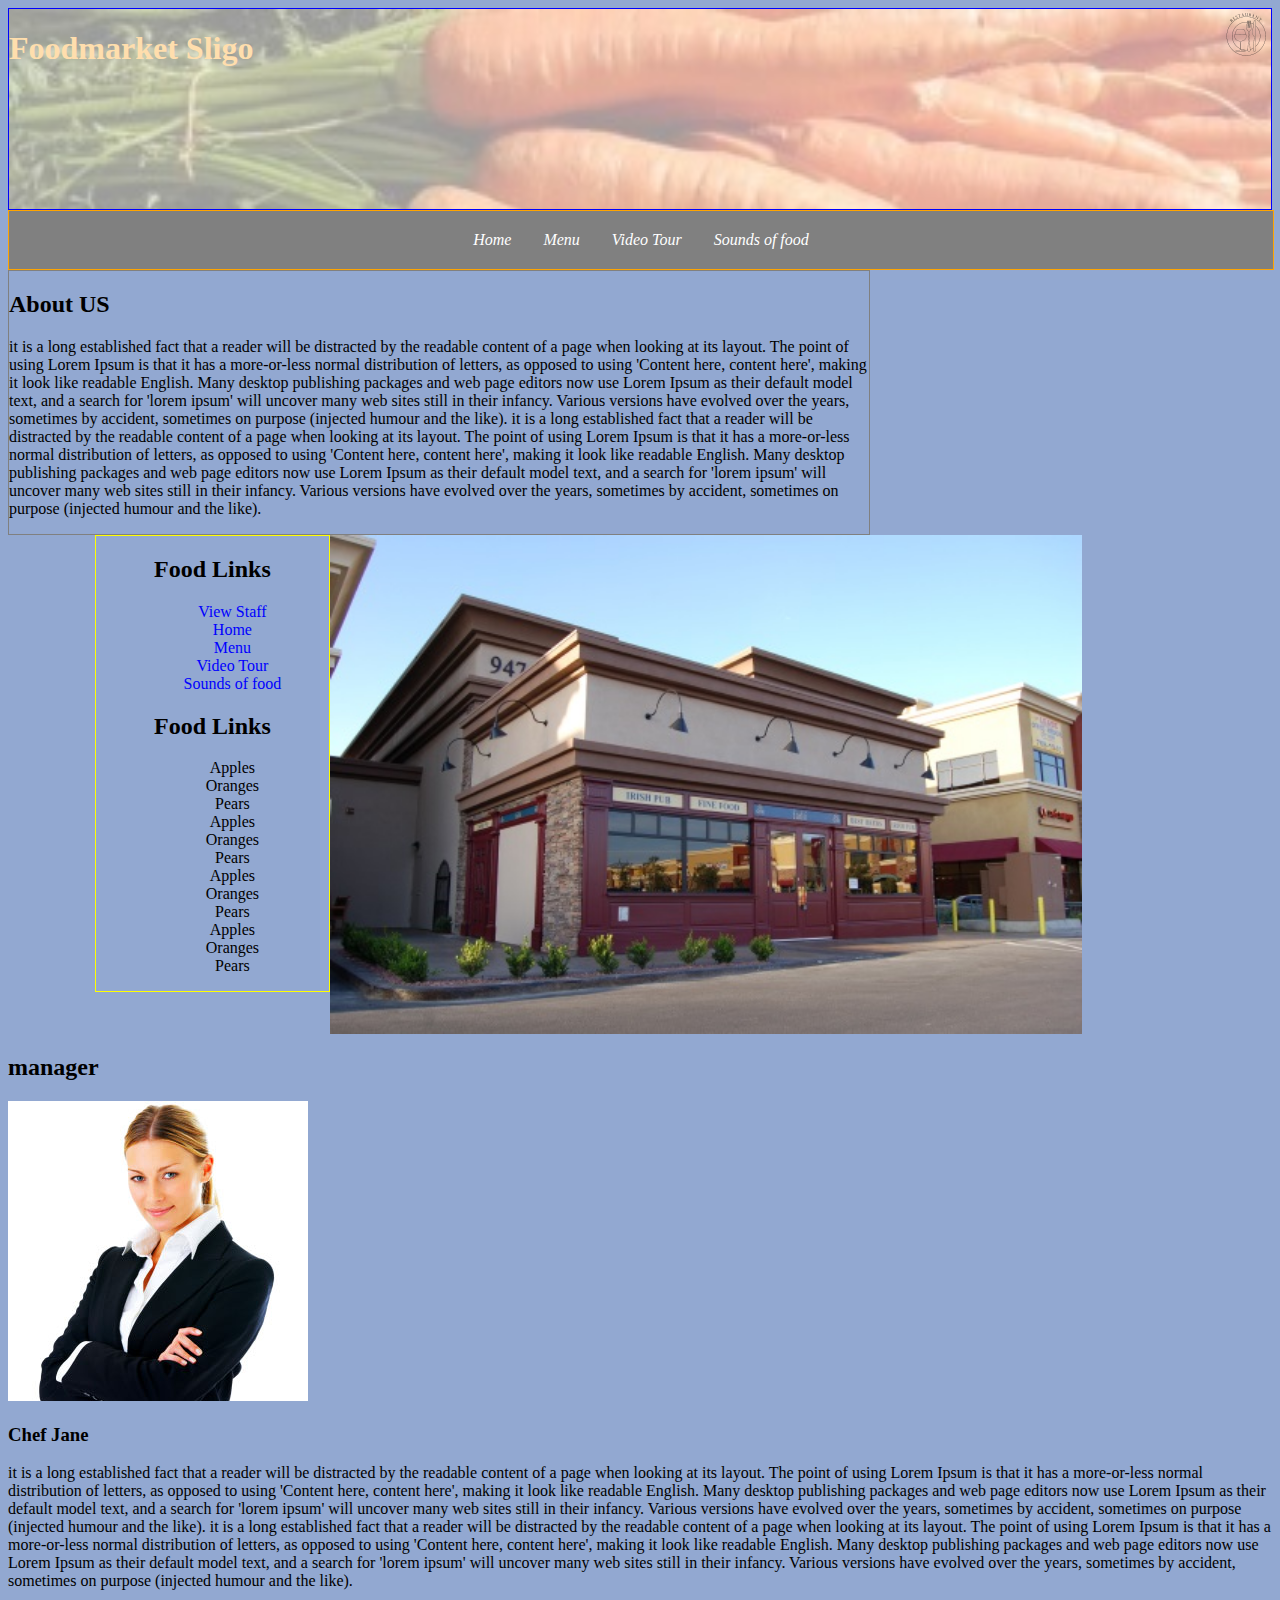
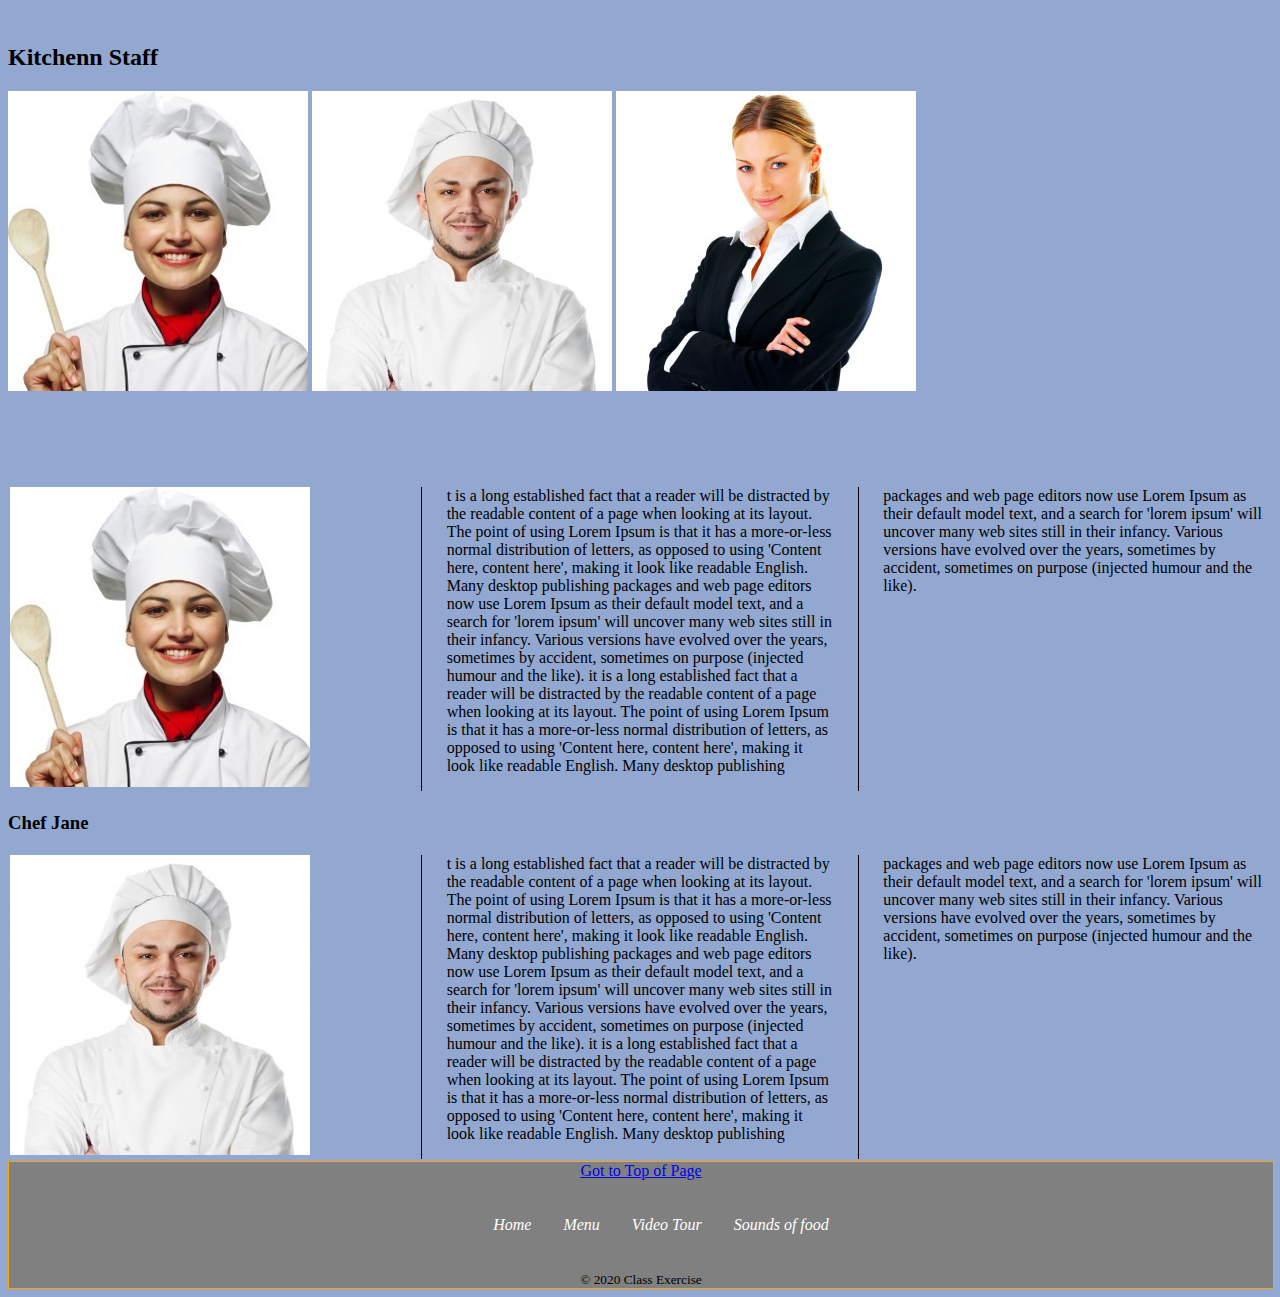
<file: index.html>
<!DOCTYPE html>
<html lang="en">
 
    <head>
        <link rel="icon" type="image/png" href="images/favicon-32x32.png" sizes="32X32" />
        <meta charset="utf-8">
        <meta http-equiv="X-UA-Compatible" content="IE=edge">
        <title>FoodMarket Sligo</title>
        <meta name="description" content="An interactive getting started guide for Brackets.">
        <link rel="stylesheet" type="text/css" href="styles/style.css"/>
        <link rel="icon" type="image/png" href="favicon-32x32.png" sizes="32x32" />


    </head>
    <body>  
    <header>
        <img style="float: right; height: 50px; width: 50px;" src="images/logo.png" alt="logo">
        <h1>Foodmarket Sligo</h1>                                                                                        
    
    </header>
    <main>
        <a name="pagetop"></a> 
            <nav>
                <ul>
                      <li id ="active1"> <a href="home.html"> Home </a></li>
                      <li><a href="Menu.html"> Menu </a></li>
                      <li><a href="VideoTour.html"> Video Tour </a></li>
                      <li><a href="sounds_of_food.html"> Sounds of food </a></li>
                 </ul>
            </nav>
    
       
    
    <section id="content">
    <section id=about>
        <h2>About US</h2>
        
        <P>
                        
            it is a long established fact that a reader will be distracted by the readable content of a page when looking at its layout. The point of using Lorem Ipsum is that it has a more-or-less normal distribution of letters, as opposed to using 'Content here, content here', making it look like readable English. Many desktop publishing packages and web page editors now use Lorem Ipsum as their default model text, and a search for 'lorem ipsum' will uncover many web sites still in their infancy. Various versions have evolved over the years, sometimes by accident, sometimes on purpose (injected humour and the like).
                it is a long established fact that a reader will be distracted by the readable content of a page when looking at its layout. The point of using Lorem Ipsum is that it has a more-or-less normal distribution of letters, as opposed to using 'Content here, content here', making it look like readable English. Many desktop publishing packages and web page editors now use Lorem Ipsum as their default model text, and a search for 'lorem ipsum' will uncover many web sites still in their infancy. Various versions have evolved over the years, sometimes by accident, sometimes on purpose (injected humour and the like).
            
            
            </P> 
        </section>
            <img class="aboutimg" src="images/front.JPG" alt="bigPic"/>
                                          
    
        </section>
  
    
    <aside>
    
    <h2> Food Links</h2>
        <ul>
            <li><a href="#staff"> View Staff </a></li>
            <li id ="active2"> <a href="home.html"> Home </a></li>
            <li><a href="Menu.html"> Menu </a></li>
            <li><a href="VideoTour.html"> Video Tour </a></li>
            <li><a href="sounds_of_food.html"> Sounds of food </a></li>
        
    
    
        </ul>
        
        <h2> Food Links</h2>
        
        <ul>
            <li>Apples</li>
            <li>Oranges</li>
            <li>Pears</li>
            <li>Apples</li>
            <li>Oranges</li>
            <li>Pears</li>
            <li>Apples</li>
            <li>Oranges</li>
            <li>Pears</li>
            <li>Apples</li>
            <li>Oranges</li>
            <li>Pears</li>
        </ul>
    
        
        
    
    
    </aside>
   
        </section>
      <br/>
        <section class="manager">
        <h2>manager</h2>
            <a href="https://www.itishtimes.com/"><img  src="images/manager.jpg" alt="irish times" /> </a>
            
         <h3> Chef Jane</h3>
   <section class="detail">
            
            
            
            <P>
                        
            it is a long established fact that a reader will be distracted by the readable content of a page when looking at its layout. The point of using Lorem Ipsum is that it has a more-or-less normal distribution of letters, as opposed to using 'Content here, content here', making it look like readable English. Many desktop publishing packages and web page editors now use Lorem Ipsum as their default model text, and a search for 'lorem ipsum' will uncover many web sites still in their infancy. Various versions have evolved over the years, sometimes by accident, sometimes on purpose (injected humour and the like).
                it is a long established fact that a reader will be distracted by the readable content of a page when looking at its layout. The point of using Lorem Ipsum is that it has a more-or-less normal distribution of letters, as opposed to using 'Content here, content here', making it look like readable English. Many desktop publishing packages and web page editors now use Lorem Ipsum as their default model text, and a search for 'lorem ipsum' will uncover many web sites still in their infancy. Various versions have evolved over the years, sometimes by accident, sometimes on purpose (injected humour and the like).
            
            
            </P>    
        
        </section>
        
        
      <br/>
        <section class="manager">
    <h2>Kitchenn Staff</h2>
      <a name="staff"></a>      
   <section>
        <img src="images/chef_female.jpg" alt="Chef"/>        
        <img src="images/chef_male.jpg" alt="Chef"> 
       <img src="images/manager.jpg" alt="manager">   
       
    
            
    </section>
            <br>  
            <br>  
            <br>  
            <br>  
            <br>  
        <section class="col_detail">
            <img src="images/chef_female.jpg" alt="Chef"/>    
            
            <P>
            
            
            t is a long established fact that a reader will be distracted by the readable content of a page when looking at its layout. The point of using Lorem Ipsum is that it has a more-or-less normal distribution of letters, as opposed to using 'Content here, content here', making it look like readable English. Many desktop publishing packages and web page editors now use Lorem Ipsum as their default model text, and a search for 'lorem ipsum' will uncover many web sites still in their infancy. Various versions have evolved over the years, sometimes by accident, sometimes on purpose (injected humour and the like).
                it is a long established fact that a reader will be distracted by the readable content of a page when looking at its layout. The point of using Lorem Ipsum is that it has a more-or-less normal distribution of letters, as opposed to using 'Content here, content here', making it look like readable English. Many desktop publishing packages and web page editors now use Lorem Ipsum as their default model text, and a search for 'lorem ipsum' will uncover many web sites still in their infancy. Various versions have evolved over the years, sometimes by accident, sometimes on purpose (injected humour and the like).
            
            
            </P>
            
            
            
    </section>
    <h3> Chef Jane</h3>
        <section class="col_detail">
            <img src="images/chef_male.jpg" alt="Chef">    
            
            
            <P>
            
            
            t is a long established fact that a reader will be distracted by the readable content of a page when looking at its layout. The point of using Lorem Ipsum is that it has a more-or-less normal distribution of letters, as opposed to using 'Content here, content here', making it look like readable English. Many desktop publishing packages and web page editors now use Lorem Ipsum as their default model text, and a search for 'lorem ipsum' will uncover many web sites still in their infancy. Various versions have evolved over the years, sometimes by accident, sometimes on purpose (injected humour and the like).
                it is a long established fact that a reader will be distracted by the readable content of a page when looking at its layout. The point of using Lorem Ipsum is that it has a more-or-less normal distribution of letters, as opposed to using 'Content here, content here', making it look like readable English. Many desktop publishing packages and web page editors now use Lorem Ipsum as their default model text, and a search for 'lorem ipsum' will uncover many web sites still in their infancy. Various versions have evolved over the years, sometimes by accident, sometimes on purpose (injected humour and the like).
            
            </P>
            
    </section>            
        </section>
        </section>
     </main>
        
        
    
    <footer>
            <a href="#top">Got to Top of Page</a>
        <ul>
            <li id ="active3"> <a href="home.html"> Home </a></li>
            <li><a href="Menu.html"> Menu </a></li>
            <li><a href="VideoTour.html"> Video Tour </a></li>
            <li><a href="sounds_of_food.html"> Sounds of food </a></li>
        
    
    
        </ul>
        <small>&copy; 2020 Class Exercise</small>
    </footer>
        
        
        
        
        
    </body>
</html>
</file>
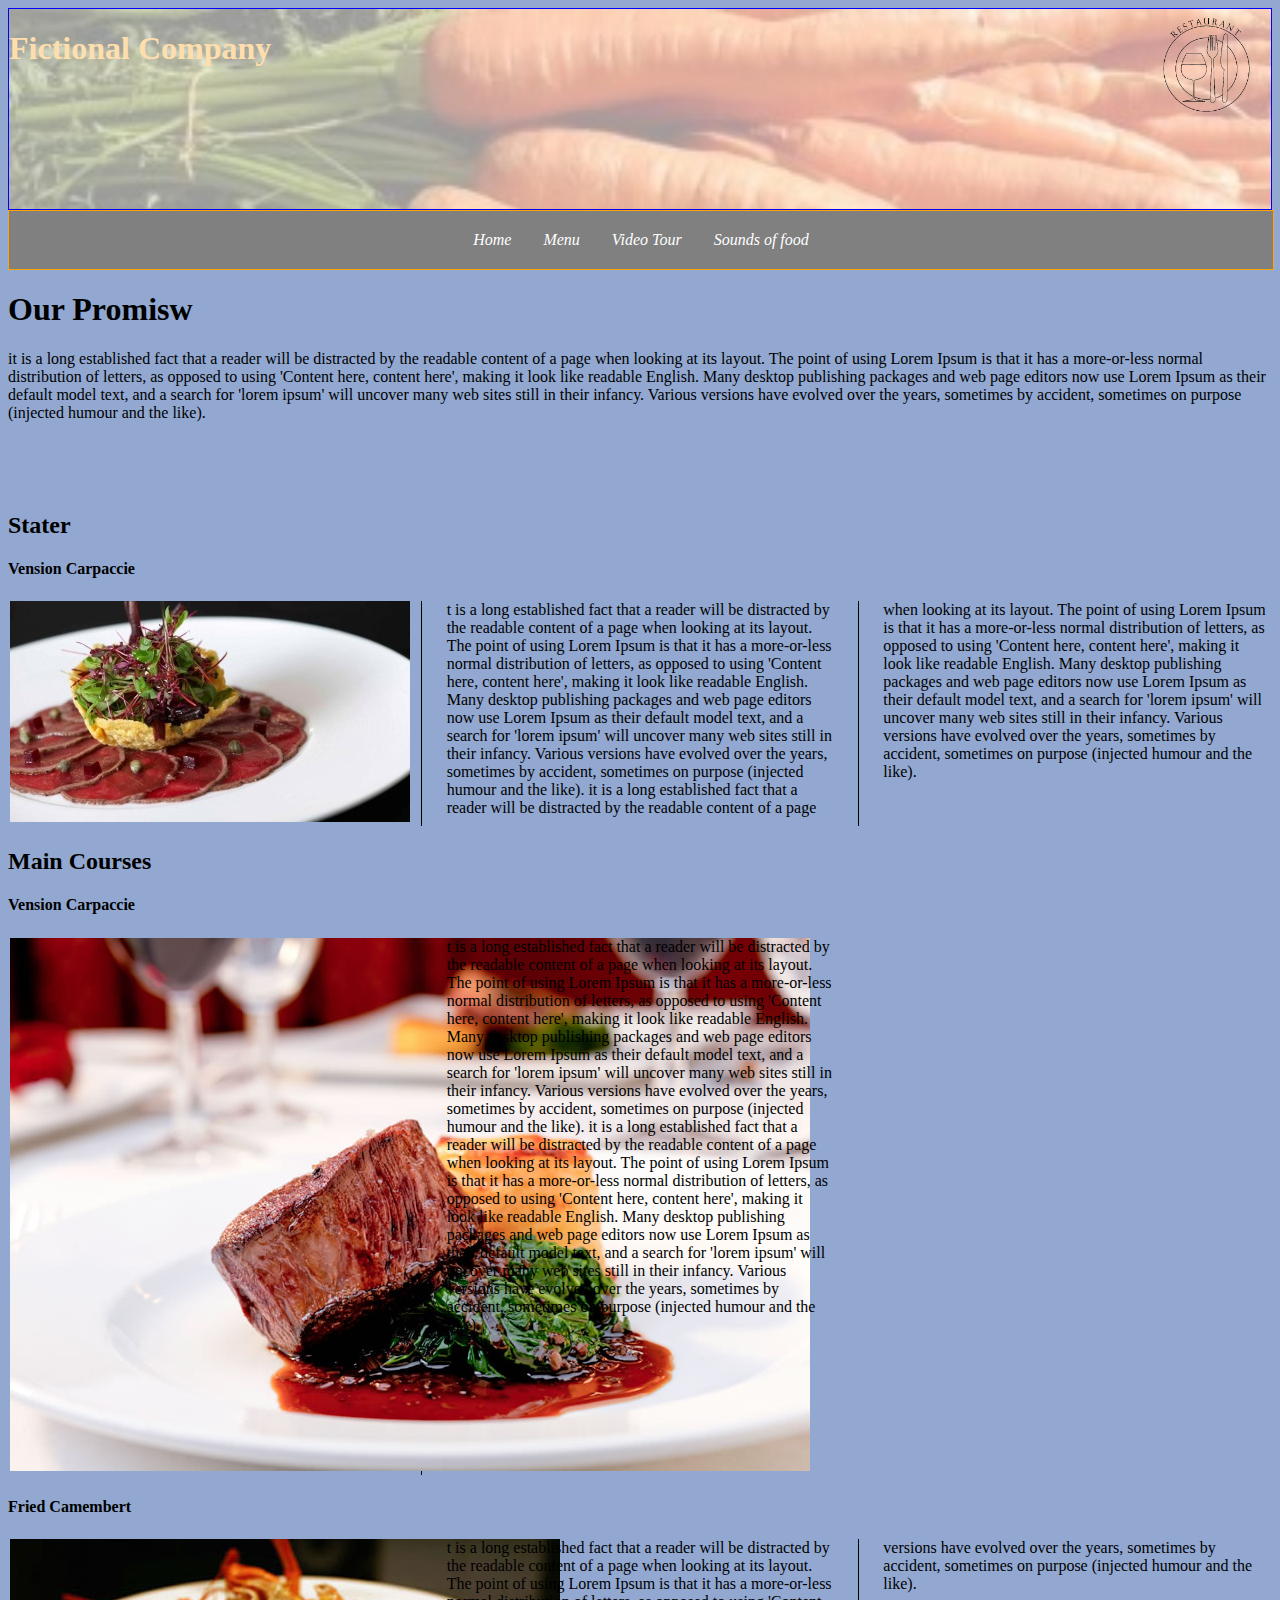
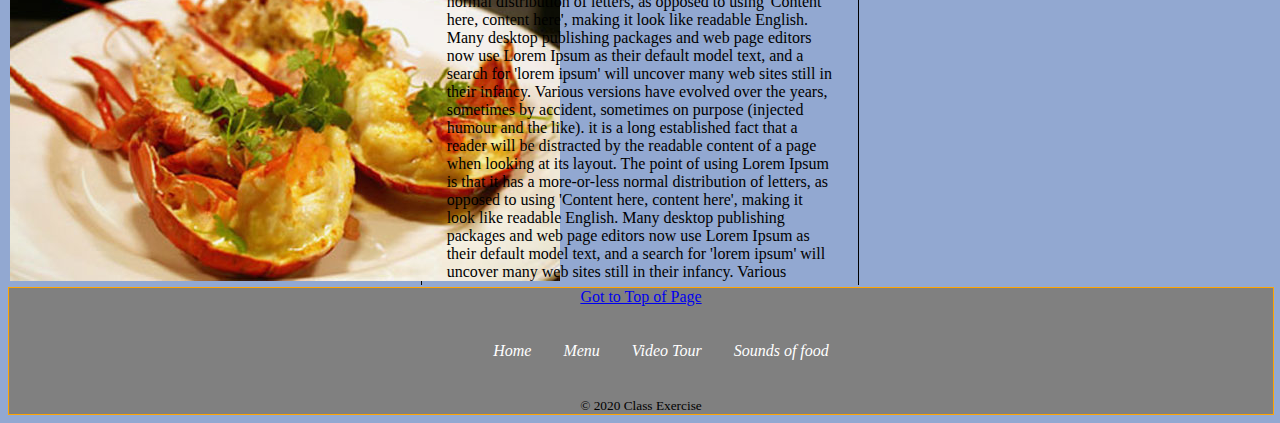
<file: Menu.html>
<!DOCTYPE HTML>
<!-- Author : Christopher Coleman
   Date Created: 30-01-2020
   Page Description - Template Creation -->
   
<html lang="en">											<!-- Primary Language -->
    <head>
        <meta charset="utf-8"/>   									 <!-- Character Encoding-->
        <meta name="description" content="Company Website">
        <meta name="keywords" content="hdvision,bananaslicer,mug ">
        <meta name="authors" content="Christopher Coleman">
<title>The Company</title>
        <link rel="stylesheet" type="text/css" href="styles/style.css"/>
       
</head>
    <body>														<!-- Start of main body -->		
        <header>
            <img style="float:right; margin-right: 10px;" src="images/logo.png" alt="logo" width="110">
    
            <h1 class="base_colour">Fictional Company</h1>


    
</header>
   
        
        
        
   

       
       
<main>
   
    
     <a name="pagetop"> </a> 
            <nav>
                <ul>
                      <li id ="active1"> <a href="home.html"> Home </a></li>
                      <li><a href="Menu.html"> Menu </a></li>
                      <li><a href="VideoTour.html"> Video Tour </a></li>
                      <li><a href="sounds_of_food.html"> Sounds of food </a></li>
                 </ul>
            </nav>
        
        
    <section>
        <h1> Our Promisw</h1>
        <P>
                        
            it is a long established fact that a reader will be distracted by the readable content of a page when looking at its layout. The point of using Lorem Ipsum is that it has a more-or-less normal distribution of letters, as opposed to using 'Content here, content here', making it look like readable English. Many desktop publishing packages and web page editors now use Lorem Ipsum as their default model text, and a search for 'lorem ipsum' will uncover many web sites still in their infancy. Various versions have evolved over the years, sometimes by accident, sometimes on purpose (injected humour and the like).
               
            
            </P>    
         
    <br>
    <br>
    <br>
    
    
    
    </section>
  
           <h2>Stater</h2>  
            <h4>Vension Carpaccie</h4>
        <section class="col_detail">
           <img class ="mainer" src="images/starter.jpg" alt="Chef"/>    
            
            <P>
            
            
            t is a long established fact that a reader will be distracted by the readable content of a page when looking at its layout. The point of using Lorem Ipsum is that it has a more-or-less normal distribution of letters, as opposed to using 'Content here, content here', making it look like readable English. Many desktop publishing packages and web page editors now use Lorem Ipsum as their default model text, and a search for 'lorem ipsum' will uncover many web sites still in their infancy. Various versions have evolved over the years, sometimes by accident, sometimes on purpose (injected humour and the like).
                it is a long established fact that a reader will be distracted by the readable content of a page when looking at its layout. The point of using Lorem Ipsum is that it has a more-or-less normal distribution of letters, as opposed to using 'Content here, content here', making it look like readable English. Many desktop publishing packages and web page editors now use Lorem Ipsum as their default model text, and a search for 'lorem ipsum' will uncover many web sites still in their infancy. Various versions have evolved over the years, sometimes by accident, sometimes on purpose (injected humour and the like).
            
            
            </P>
            
            
            
    </section>
    <h2> Main Courses</h2>
    <h4>Vension Carpaccie</h4>
        
        <section class="col_detail">
            <img class ="mainer" src="images/main1.jpg" alt="Chef">    
            
            
            <P>
            
            
            t is a long established fact that a reader will be distracted by the readable content of a page when looking at its layout. The point of using Lorem Ipsum is that it has a more-or-less normal distribution of letters, as opposed to using 'Content here, content here', making it look like readable English. Many desktop publishing packages and web page editors now use Lorem Ipsum as their default model text, and a search for 'lorem ipsum' will uncover many web sites still in their infancy. Various versions have evolved over the years, sometimes by accident, sometimes on purpose (injected humour and the like).
                it is a long established fact that a reader will be distracted by the readable content of a page when looking at its layout. The point of using Lorem Ipsum is that it has a more-or-less normal distribution of letters, as opposed to using 'Content here, content here', making it look like readable English. Many desktop publishing packages and web page editors now use Lorem Ipsum as their default model text, and a search for 'lorem ipsum' will uncover many web sites still in their infancy. Various versions have evolved over the years, sometimes by accident, sometimes on purpose (injected humour and the like).
            
            </P>
            
    </section>            
     
    <h4>Fried Camembert</h4>
        
        <section class="col_detail">
            <img class ="mainer" src="images/main2.jpg" alt="Chef">    
            
            
            <P>
            
            
            t is a long established fact that a reader will be distracted by the readable content of a page when looking at its layout. The point of using Lorem Ipsum is that it has a more-or-less normal distribution of letters, as opposed to using 'Content here, content here', making it look like readable English. Many desktop publishing packages and web page editors now use Lorem Ipsum as their default model text, and a search for 'lorem ipsum' will uncover many web sites still in their infancy. Various versions have evolved over the years, sometimes by accident, sometimes on purpose (injected humour and the like).
                it is a long established fact that a reader will be distracted by the readable content of a page when looking at its layout. The point of using Lorem Ipsum is that it has a more-or-less normal distribution of letters, as opposed to using 'Content here, content here', making it look like readable English. Many desktop publishing packages and web page editors now use Lorem Ipsum as their default model text, and a search for 'lorem ipsum' will uncover many web sites still in their infancy. Various versions have evolved over the years, sometimes by accident, sometimes on purpose (injected humour and the like).
            
            </P>
            
    </section>            
     
    
    
    
    
    
    
    
    
</main>
<footer>
            <a href="#top">Got to Top of Page</a>
        <ul>
            <li id ="active3"> <a href="home.html"> Home </a></li>
            <li><a href="Menu.html"> Menu </a></li>
            <li><a href="VideoTour.html"> Video Tour </a></li>
            <li><a href="sounds_of_food.html"> Sounds of food </a></li>
        
    
    
        </ul>
        <small>&copy; 2020 Class Exercise</small>
    </footer>
</body>
</html>
</file>
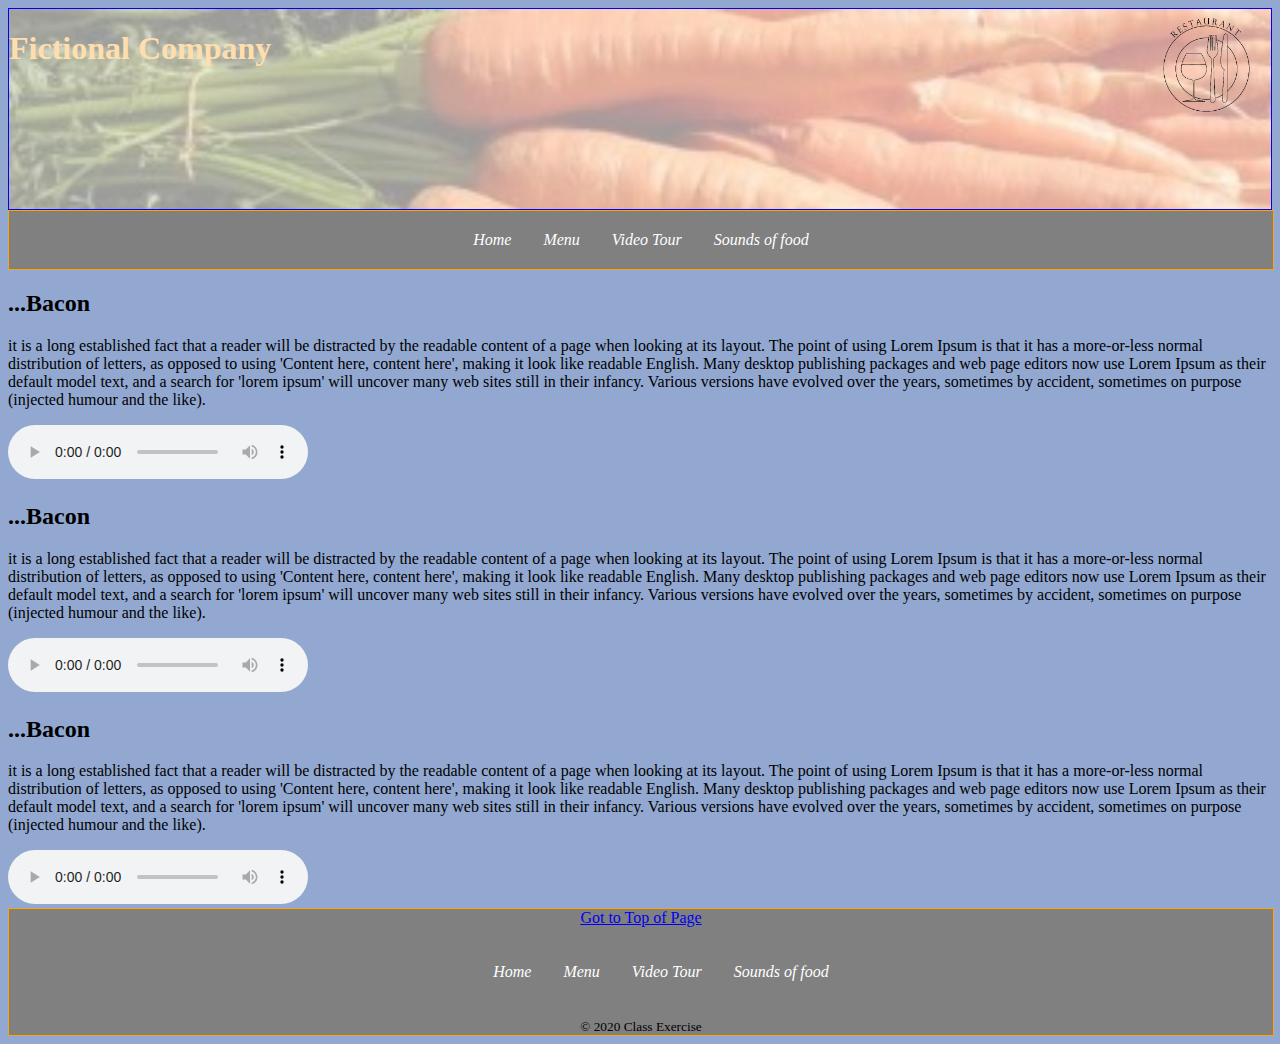
<file: sounds_of_food.html>
<!DOCTYPE HTML>
<!-- Author : Christopher Coleman
   Date Created: 30-01-2020
   Page Description - Template Creation -->
   
<html lang="en">											<!-- Primary Language -->
    <head>
        <meta charset="utf-8"/>   									 <!-- Character Encoding-->
        <meta name="description" content="Company Website">
        <meta name="keywords" content="hdvision,bananaslicer,mug ">
        <meta name="authors" content="Christopher Coleman">
<title>The Company</title>
        <link rel="stylesheet" type="text/css" href="styles/style.css"/>
       
</head>
    <body>														<!-- Start of main body -->		
        <header>
            <img style="float:right; margin-right: 10px;" src="images/logo.png" alt="logo" width="110">
    
            <h1 class="base_colour">Fictional Company</h1>


    
</header>
   
        
        
        
   

       
       
<main>
    
    
     <a name="pagetop"></a> 
            <nav>
                <ul>
                      <li id ="active1"> <a href="home.html"> Home </a></li>
                      <li><a href="Menu.html"> Menu </a></li>
                      <li><a href="VideoTour.html"> Video Tour </a></li>
                      <li><a href="sounds_of_food.html"> Sounds of food </a></li>
                 </ul>
            </nav>
        
        
    <article class="col_article" >
        <h2>...Bacon</h2>
    <article class="backgroundImageB">
    
    
    <p>
        it is a long established fact that a reader will be distracted by the readable content of a page when looking at its layout. The point of using Lorem Ipsum is that it has a more-or-less normal distribution of letters, as opposed to using 'Content here, content here', making it look like readable English. Many desktop publishing packages and web page editors now use Lorem Ipsum as their default model text, and a search for 'lorem ipsum' will uncover many web sites still in their infancy. Various versions have evolved over the years, sometimes by accident, sometimes on purpose (injected humour and the like).
    </p>  
            <Section>
            <audio controls>
                <source type="audio/mp3" scr="audio/music.mp3"/>
                <source type="audio/ogg" scr=""/>        
                        
                </audio>
            
            
            
            </Section>
    </article>
        </article>
            
            
            <article class="col_article">
                <h2>...Bacon</h2>
        <article class="backgroundImageC"/>
    
    
    <p>
        it is a long established fact that a reader will be distracted by the readable content of a page when looking at its layout. The point of using Lorem Ipsum is that it has a more-or-less normal distribution of letters, as opposed to using 'Content here, content here', making it look like readable English. Many desktop publishing packages and web page editors now use Lorem Ipsum as their default model text, and a search for 'lorem ipsum' will uncover many web sites still in their infancy. Various versions have evolved over the years, sometimes by accident, sometimes on purpose (injected humour and the like).
    </p>  
            <Section>
                <audio controls>
                    <source type="audio/mp3" scr="audio/music.mp3"/>
                    <source type="audio/ogg" scr=""/>        
                        
                </audio>
            </Section>
                </article>   
            

    
            <article class="col_article">
                 <h2>...Bacon</h2>
        <article class="backgroundImageD">
    
       
            <p>
            it is a long established fact that a reader will be distracted by the readable content of a page when looking at its layout. The point of using Lorem Ipsum is that it has a more-or-less normal distribution of letters, as opposed to using 'Content here, content here', making it look like readable English. Many desktop publishing packages and web page editors now use Lorem Ipsum as their default model text, and a search for 'lorem ipsum' will uncover many web sites still in their infancy. Various versions have evolved over the years, sometimes by accident, sometimes on purpose (injected humour and the like).
            </p>  
        <Section>
            <audio controls>
                <source type="audio/mp3" scr="audio/music.mp3"/>
                <source type="audio/ogg" scr=""/>        
                        
                </audio>
            
            
            
         </Section>
            </article>
            
    
    
    
    
    
    
    
    
</main>
<footer>
            <a href="#top">Got to Top of Page</a>
        <ul>
            <li id ="active3"> <a href="home.html"> Home </a></li>
            <li><a href="Menu.html"> Menu </a></li>
            <li><a href="VideoTour.html"> Video Tour </a></li>
            <li><a href="sounds_of_food.html"> Sounds of food </a></li>
        
    
    
        </ul>
        <small>&copy; 2020 Class Exercise</small>
    </footer>
</body>
</html>
</file>
<file: styles/style.css>
header {
    background-image: url(../images/carrots.jpg);
    background-repeat: no-repeat;
    background-size: cover;
    height: 200px;
    color: navajowhite;
    border: 1px solid blue;
}

nav {
    width: 100%;
    margin:0;
    list-style:none;
    
}

nav li {
    display: inline-block;
    
}

nav ul {
    clear:both;
    border: 1px solid orange;
    padding: 0;
    margin: 0;
    position: relative;
    bottom: 0px;
    width: 100%;
    background-color: gray;
    text-align: center;
}

nav li a{
    
    display: block;
    padding: 20px 14px;
    text-decoration: none;
    color: #fff;
    font-style: italic;
}
nav li a:hover{
    
   background-color: lightgray;
    
}


#content{
    
    width: 85% ;
    
    
}


aside ul li a{
    
    color: blue;
    text-decoration: none;
    
    
  
    
    
}

aside ul li{
    
    list-style-type: none;
    
}

aside{
    border: .5px solid yellow;
    width: 18.5%;
    float: right;
    text-align: center;
    height: 100%;
}

.col_detail{
   column-count: 3;
    column-rule: 1px solid black;
    column-gap: 50px;
    padding: 2px;
    
}

footer{
    clear:both;
    border: 1px solid orange;
    padding: 0;
    margin: 0;
    position: relative;
    bottom: 0px;
    width: 100%;
    background-color: gray;
    text-align: center;
}


footer li a:hover{
    
    background-color: lightgray;}


footer li a{
    
    display: block;
    padding: 20px 14px;
    text-decoration: none;
    color: #fff;
    font-style: italic;
}


footer li {
    display: inline-block;
}



    

body{
    background-color: #92a8d1;
}


.aboutimg {
    float: right;
    
    width :70%;
}


#about {
    float: left;
    width: 80%;
    margin-right: 10px;
    border: 1px solid gray;
}

.manager {
    width: 100%;
    float: right;
}

.navbar a {
  float: left;
  padding: 12px;
  color: white;
  text-decoration: none;
  font-size: 17px;
  width: 25%; /* Four links of equal widths */
  text-align: center;
}

.navbar a:hover {
  background-color: #000;
}

.navbar a.active {
  background-color: #4CAF50;
}

@media screen and (max-width: 500px) {
  .navbar a {
    float: none;
    display: block;
    width: 100%;
    text-align: left;
  }
}

.navbar {
    
  width: 100%;
  background-color: #555;
  overflow: auto;
}

.navbar a {
  float: left;
  padding: 12px;
  color: white;
  text-decoration: none;
  font-size: 17px;
  width: 25%; /* Four links of equal widths */
  text-align: center;
}

.navbar a:hover {
  background-color: #000;
}

.navbar a.active {
  background-color: #4CAF50;
}

@media screen and (max-width: 500px) {
  .navbar a {
    float: none;
    display: block;
    width: 100%;
    text-align: left;
  }
}
}

.col_article {
    
}
</file>
